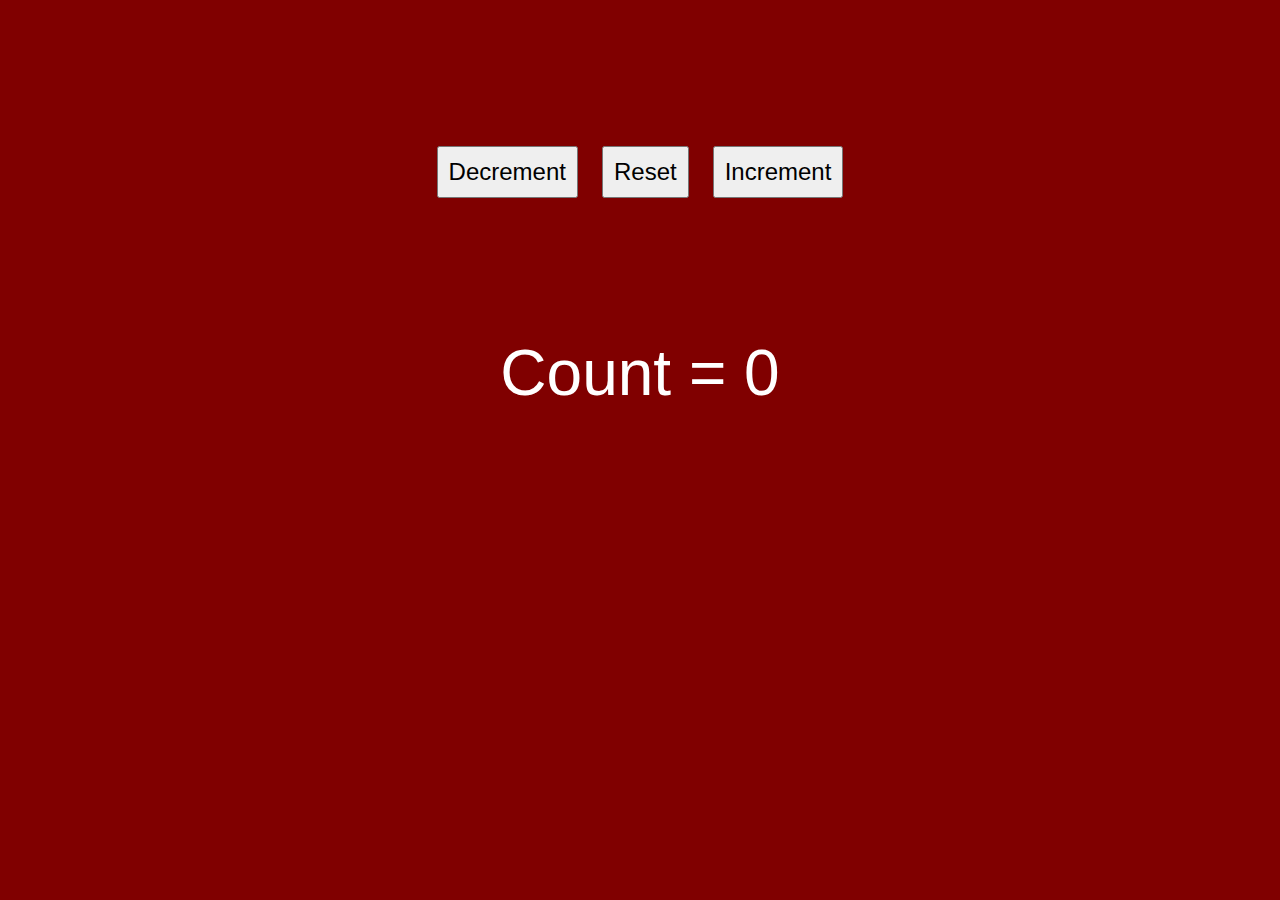
<file: Follow Alongs/Hello Button/public/index.html>
<!DOCTYPE html>

<html>

    <head>
        <meta charset="utf-8">
        <title>Hello Button</title>
        <link rel="stylesheet" href="styles/main.css">
    </head>

    <body>
        <div class ="button-group">
            <button id="decButton">Decrement</button>
            <button id="resetButton">Reset</button>
            <button id="incButton">Increment</button>
        </div>

        <div id="counterText">Count = 0</div>
        <script src="scripts/main.js"></script>
    </body>

</html>
</file>
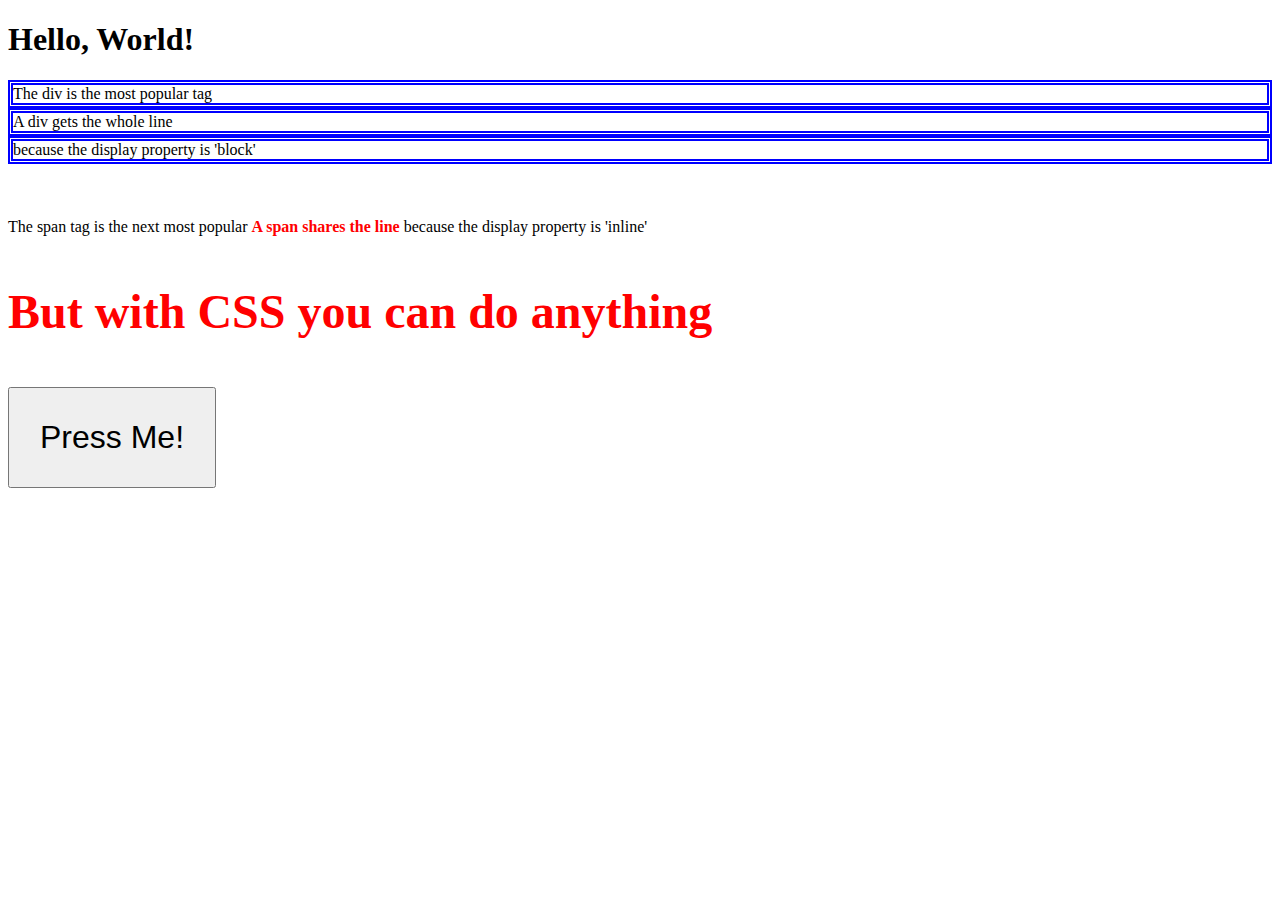
<file: Follow Alongs/Hello World/public/index.html>
<!DOCTYPE html>
<html>

<head>
    <title>Hello World</title>
    <style>
        div {
            border: blue double 5px;
            /* border-width: 20;
            border-color: purple;
            border-style: double; */
        }

        .test-class{
            color: red;
            font-weight: bold;
        }

        #myButton {
            padding: 30px;
            font-size: 2em;
        }

    </style>
</head>

<body>
    <h1>Hello, World!</h1>
    <div>The div is the most popular tag</div>
    <div>A div gets the whole line</div>
    <div>because the display property is 'block'</div>
    <br>
    <br>
    <br>
    <span>The span tag is the next most popular</span>
    <span class="test-class">A span shares the line</span>
    <span>because the display property is 'inline'</span>
    <p class="test-class" style="font-size: 3em;">But with CSS you can do anything</p>
    <button id= "myButton">Press Me!</button>

    <script>
        console.log("Hello World");
        document.querySelector("#myButton").onclick = (event) => {
            alert("This is important!");
        };
    </script>

</body>

</html>
</file>
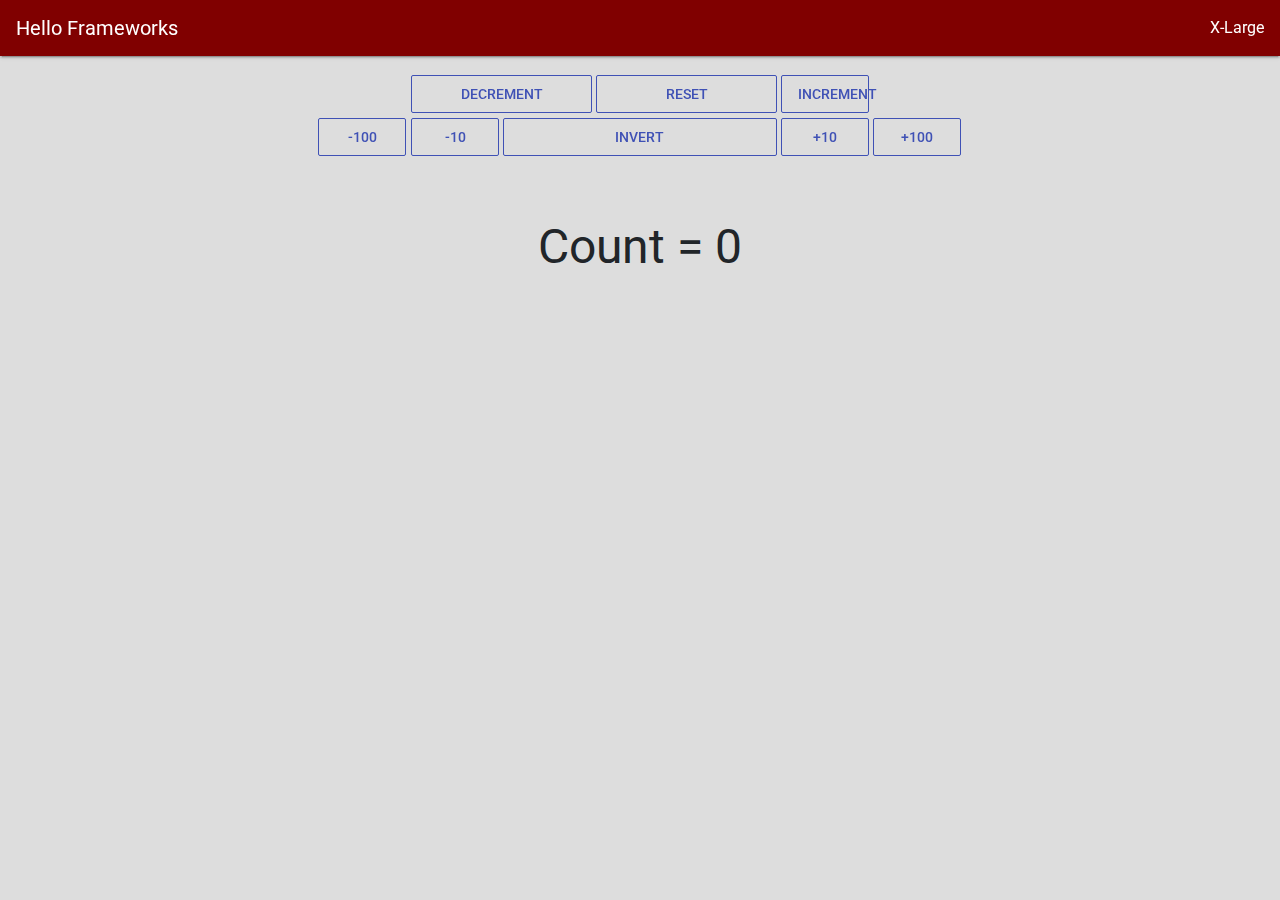
<file: Follow_Alongs/Hello_Frameworks/public/index.html>
<!doctype html>
<html lang="en">

<head>
  <meta charset="utf-8">
  <meta name="viewport" content="width=device-width, initial-scale=1, shrink-to-fit=no">
  <link rel="stylesheet" href="https://fonts.googleapis.com/css?family=Roboto:300,400,500,700|Material+Icons">
  <link rel="stylesheet" href="styles/bootstrap-material-design.min.css">
  <link rel="stylesheet" href="styles/main.css">
  <title>Hello Frameworks</title>
</head>

<body>
  <nav class="navbar navbar-dark fixed-top">
    <a class="navbar-brand" href="#">Hello Frameworks</a>

    <div class="d-sm-none">X-Small</div>
    <div class="d-none d-sm-block d-md-none">Small</div>
    <div class="d-none d-md-block d-lg-none">Medium</div>
    <div class="d-none d-lg-block d-xl-none">Large</div>
    <div class="d-none d-xl-block">X-Large</div>


  </nav>
  <div id="mainPage" class="container page-container">
    <div id="counterButtons" class="row no-gutters justify-content-center">
      <div class="col-sm-4 col-md-3 col-lg-2">
        <button type="button" data-amount="-1" class="btn btn-block btn-outline-primary">Decrement</button>
      </div>
      <div class="col-sm-4 col-md-3 col-lg-2">
        <button type="button" data-is-multiplication="true" data-amount="0" class="btn btn-block btn-outline-primary">Reset</button>
      </div>
      <div class="col-sm-4 col-lg-1">
        <button type="button" data-amount="1" class="btn btn-block btn-outline-primary">Increment</button>
      </div>
      <div class="w-100"></div>
      <div class="col-6 col-sm-2 col-lg-1">
        <button type="button" data-amount="-100" class="btn btn-block btn-outline-primary">-100</button>
      </div>
      <div class="col-6 col-sm-2 col-lg-1">
        <button type="button" data-amount="-10" class="btn btn-block btn-outline-primary">-10</button>
      </div>
      <div class="col-sm-4 col-md-3">
        <button type="button" data-is-multiplication="true" data-amount="-1" class="btn btn-block btn-outline-primary">Invert</button>
      </div>
      <div class="col-6 col-sm-2 col-lg-1">
        <button type="button" data-amount="10" class="btn btn-block btn-outline-primary">+10</button>
      </div>
      <div class="col-6 col-sm-2 col-lg-1">
        <button type="button" data-amount="100" class="btn btn-block btn-outline-primary">+100</button>
      </div>

    </div>
    <!-- <div id="counterText" class="h1 text-center mt-4">Count = 0</div> -->
    <div id="counterText">Count = 0</div>


  </div>
  <script src="scripts/jquery.min.js"></script>
  <script src="scripts/popper.js"></script>
  <script src="scripts/bootstrap-material-design.js"></script>
  <script>$("body").bootstrapMaterialDesign();</script>
  <script src="scripts/main.js"></script>
</body>

</html>
</file>
<file: Follow Alongs/Hello Button/public/styles/main.css>
body{
    background: #800000;
}

.button-group{
    text-align: center;
    padding: 10vw;
}

.button-group > button{
    font-size: 1.5em;
    padding: 10px;
    margin: 10px;
}

#counterText{
    color: white;
    font: 4em Consolas, Arial, sans-serif;
    /*font-family: Consolas, Arial;
    font-size: 4em;*/
    text-align: center;
}
</file>
<file: Follow_Alongs/Hello_Frameworks/public/styles/main.css>
body {
    background: #DDDDDD;
}

.navbar {
    background-color: #800000;
    color: white;
}

.page-container {
    margin-top: 75px;
}


.no-gutters>.col,
.no-gutters>[class*=col-]{
    padding-right: 2px;
    padding-left: 2px;
}

#counterText{
    font-size: 3em;
    text-align: center;
    margin-top: 50px;
}
</file>
